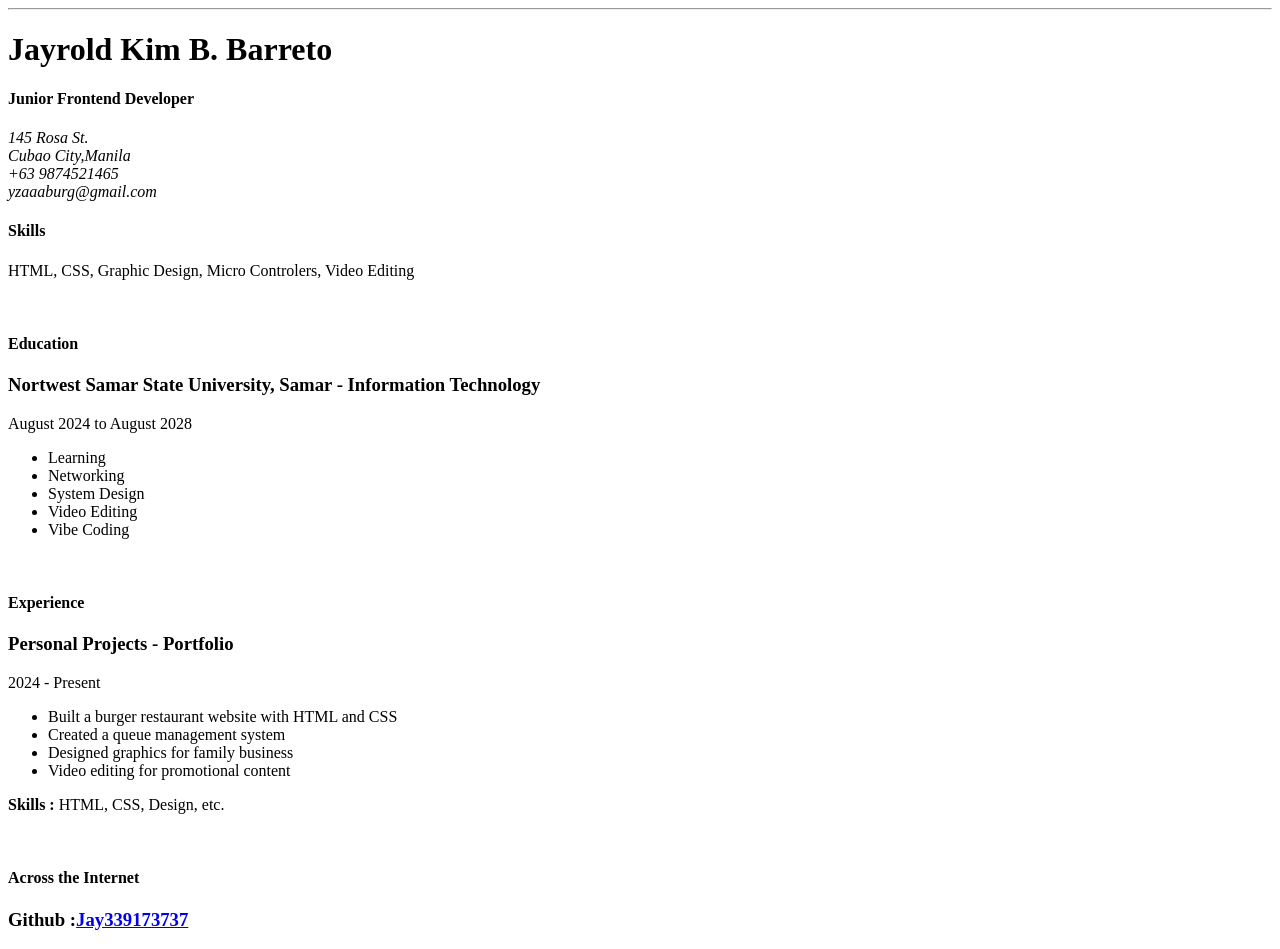
<file: Projects/index.html>
<!DOCTYPE html>
<html lang="en">

<head>
    <meta charset="UTF-8">
    <meta name="viewport" content="width=device-width" initial-scale="1.0">
    <meta name="discription" content="a simple CV program about my self">
    <title>CV</title>
</head>

<body>
    <header>
        <hr>
        <h1>Jayrold Kim B. Barreto</h1>
        <h4>Junior Frontend Developer</h4>
    </header>

    <section class="address">
        <address>
            145 Rosa St.<br>
            Cubao City,Manila<br>
            +63 9874521465<br>
            yzaaaburg@gmail.com
        </address>
    </section>

    <section class="skills">
        <h4>Skills</h4>
        <p>HTML, CSS, Graphic Design, Micro Controlers, Video Editing</p>
    </section>

    <br>

    <section class="education">
        <h4>Education</h4>
        <h3>Nortwest Samar State University, Samar - Information Technology</h3>
        <p>August 2024 to August 2028<p>
            <ul>
                <li>Learning</li>
                <li>Networking</li>
                <li>System Design</li>
                <li>Video Editing</li>
                <li>Vibe Coding</li>
            </ul>
    </section>

        <br>

    <section class="experience">
        <h4>Experience</h4>
        <h3>Personal Projects - Portfolio</h3>
        <p>2024 - Present</p>
            <ul>
                <li>Built a burger restaurant website with HTML and CSS</li>
                <li>Created a queue management system</li>
                <li>Designed graphics for family business</li>
                <li>Video editing for promotional content</li>
            </ul>
        <p><strong>Skills :</strong> HTML, CSS, Design, etc.</p>
    </section>
        <br>
    <section class="Personal-Links">
        <h4>Across the Internet</h4>
        <h3>Github :<a href="https://github.com/Jay339173737">Jay339173737
        </a></h3>
    </section>
</body>
</file>
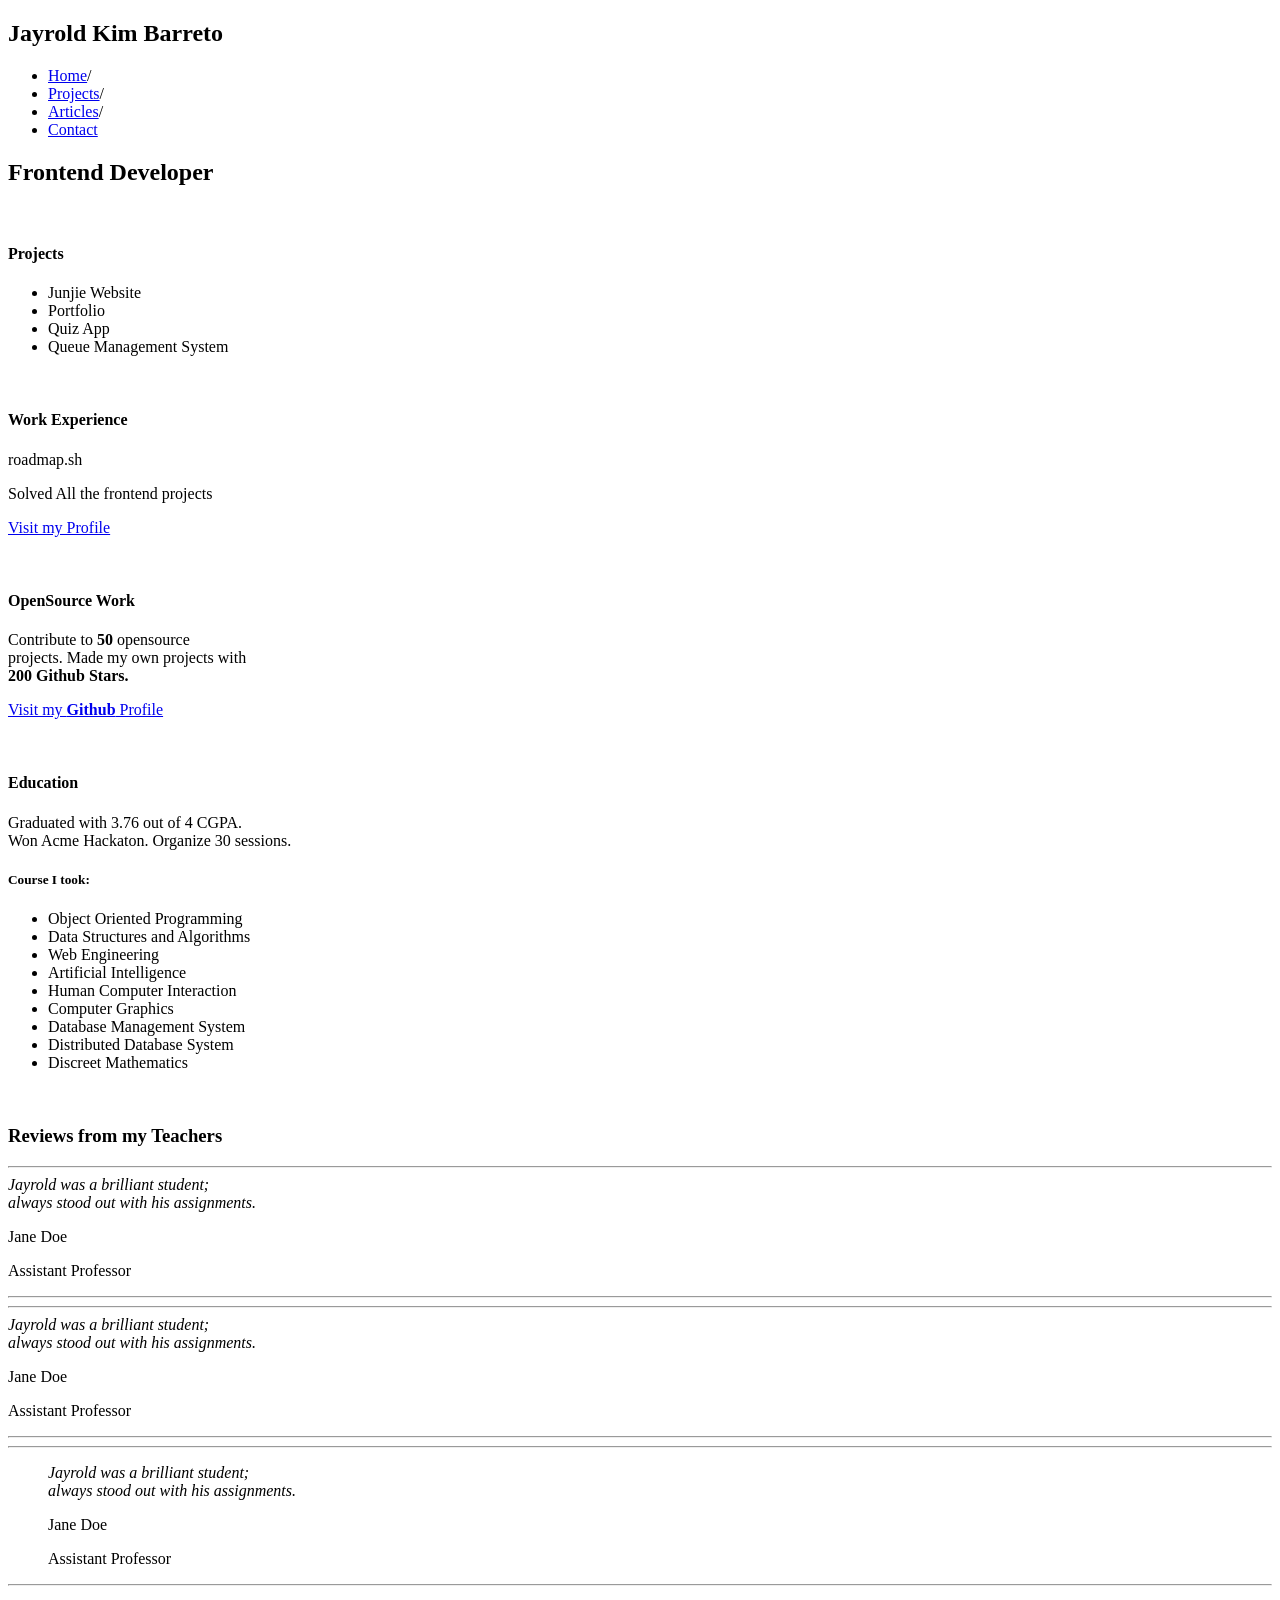
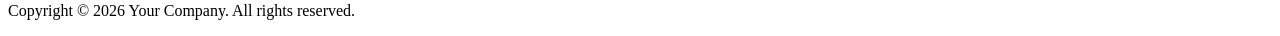
<file: Projects/Basic HTML Website.html>
<!DOCTYPE html>
<html lang="en">

<head>
    <meta charset="UTF-8">
    <meta name="viewport" content="width=device-width" initial-scale="1.0">
    <meta name="description" content="Basic HTML Website">
    <title>Basic HTML Website</title>
</head>

<body>
    <section class="hero">
        <h2>Jayrold Kim Barreto</h2>
        <nav>
            <ul>
                <li><a href="#home">Home</a>/</li>
                <li><a href="#projects">Projects</a>/</li>
                <li><a href="#articles">Articles</a>/</li>
                <li><a href="#contact">Contact</a></li>
            </ul>
        </nav>
        <h1 id="home">Frontend Developer</h1>
    </section>
        <br>
    <main>
        <section class="Projects">
            <h4 id="projects">Projects</h4>
            <ul>
                <li>Junjie Website</li>
                <li>Portfolio</li>
                <li>Quiz App</li>
                <li>Queue Management System</li>
            </ul>
        </section>

            <br>

         <section class="experience">
            <h4>Work Experience</h4>
            <p>roadmap.sh</p>
            <p>Solved All the frontend projects</p>
            <p><a href="https://github.com/Jay339173737">Visit my Profile</a></p>
        </section>

            <br>

        <section class="openSource work">
            <h4>OpenSource Work</h4>
            <p>Contribute to <strong>50</strong> opensource<br>
            projects. Made my own projects with<br>
            <strong>200 Github Stars.</strong>
            </p>
            <p><a href="https://github.com/Jay339173737">Visit my <strong>Github</strong> Profile</a></p>
        </section>

            <br>

         <section class="education">
            <h4>Education</h4>
            <p>Graduated with 3.76 out of 4 CGPA.<br>
                Won Acme Hackaton. Organize 30 sessions.</p>

            <h5>Course I took: </h5>
                <ul>
                    <li>Object Oriented Programming</li>
                    <li>Data Structures and Algorithms</li>
                    <li>Web Engineering</li>
                    <li>Artificial Intelligence</li>
                    <li>Human Computer Interaction</li>
                    <li>Computer Graphics</li>
                    <li>Database Management System</li>
                    <li>Distributed Database System</li>                        
                    <li>Discreet Mathematics</li>
                </ul>
        </section>
            <br>
        <section class="reviews">
            <h3>Reviews from my Teachers</h3>
            <hr>
            <blockqoute>
                <i>Jayrold was a brilliant student;<br>
                always stood out with his assignments.</i>
                    <p>Jane Doe</p>
                    <p>Assistant Professor</p>
            </blockqoute>
            <hr>
            <hr>
            <blockqoute>
                <i>Jayrold was a brilliant student;<br>
                always stood out with his assignments.</i>
                    <p>Jane Doe</p>
                    <p>Assistant Professor</p>
            </blockqoute>
            <hr>
             <hr>
            <blockquote>
                <i>Jayrold was a brilliant student;<br>
                always stood out with his assignments.</i>
                    <p>Jane Doe</p>
                    <p>Assistant Professor</p>
            </blockquote>
            <hr>
        </section>

        <footer>
            <p>Copyright &copy; 2026 Your Company. All rights reserved.</p>
        </footer>

    </main>

</body>

</html>
</file>
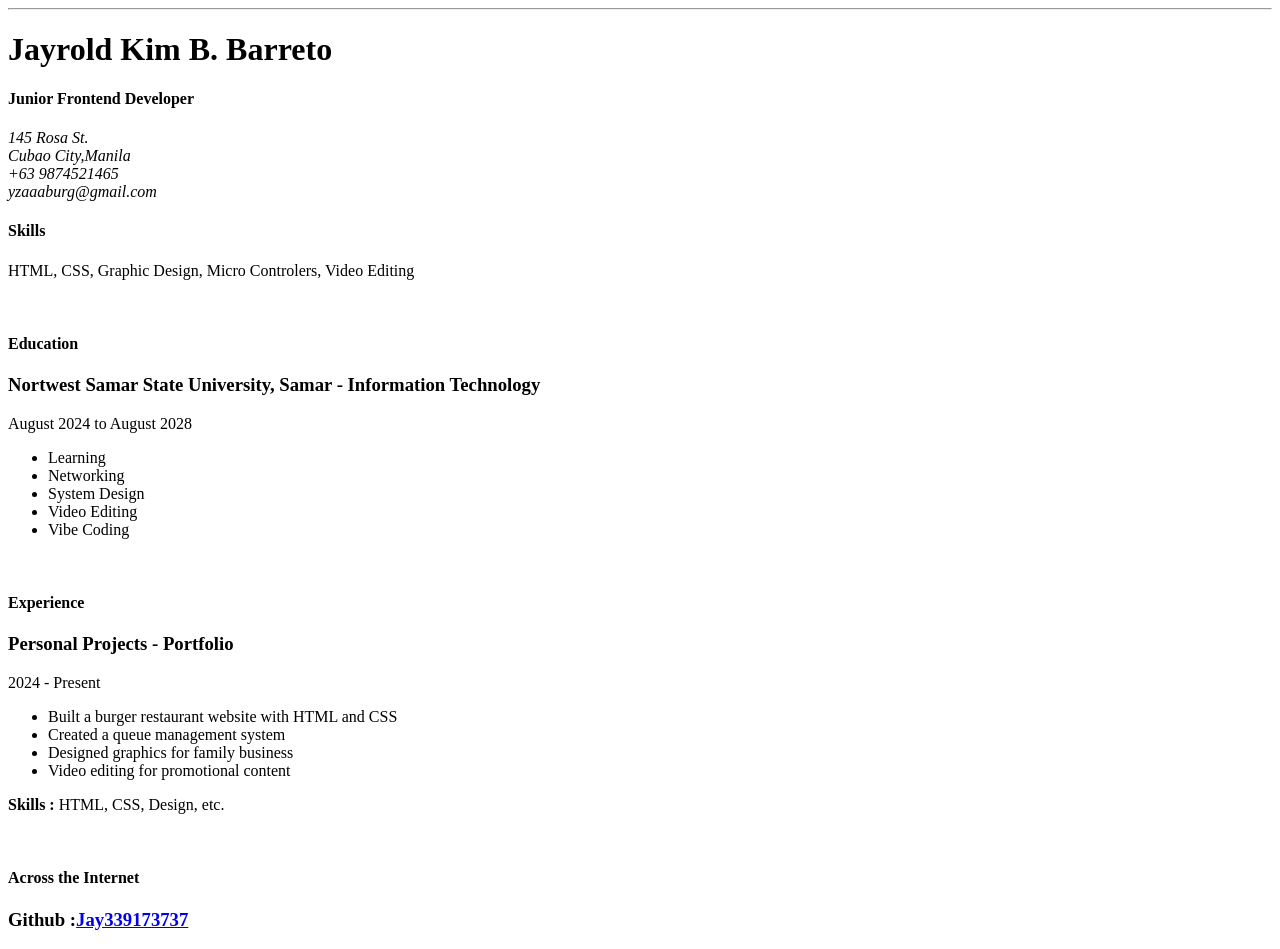
<file: Projects/cv.html>
<!DOCTYPE html>
<html lang="en">

<head>
    <meta charset="UTF-8">
    <meta name="viewport" content="width=device-width" initial-scale="1.0">
    <meta name="discription" content="a simple CV program about my self">
    <title>CV</title>
</head>

<body>
    <header>
        <hr>
        <h1>Jayrold Kim B. Barreto</h1>
        <h4>Junior Frontend Developer</h4>
    </header>

    <section class="address">
        <address>
            145 Rosa St.<br>
            Cubao City,Manila<br>
            +63 9874521465<br>
            yzaaaburg@gmail.com
        </address>
    </section>

    <section class="skills">
        <h4>Skills</h4>
        <p>HTML, CSS, Graphic Design, Micro Controlers, Video Editing</p>
    </section>

    <br>

    <section class="education">
        <h4>Education</h4>
        <h3>Nortwest Samar State University, Samar - Information Technology</h3>
        <p>August 2024 to August 2028<p>
            <ul>
                <li>Learning</li>
                <li>Networking</li>
                <li>System Design</li>
                <li>Video Editing</li>
                <li>Vibe Coding</li>
            </ul>
    </section>

        <br>

    <section class="experience">
        <h4>Experience</h4>
        <h3>Personal Projects - Portfolio</h3>
        <p>2024 - Present</p>
            <ul>
                <li>Built a burger restaurant website with HTML and CSS</li>
                <li>Created a queue management system</li>
                <li>Designed graphics for family business</li>
                <li>Video editing for promotional content</li>
            </ul>
        <p><strong>Skills :</strong> HTML, CSS, Design, etc.</p>
    </section>
        <br>
    <section class="Personal-Links">
        <h4>Across the Internet</h4>
        <h3>Github :<a href="https://github.com/Jay339173737">Jay339173737
        </a></h3>
    </section>
</body>
</file>
